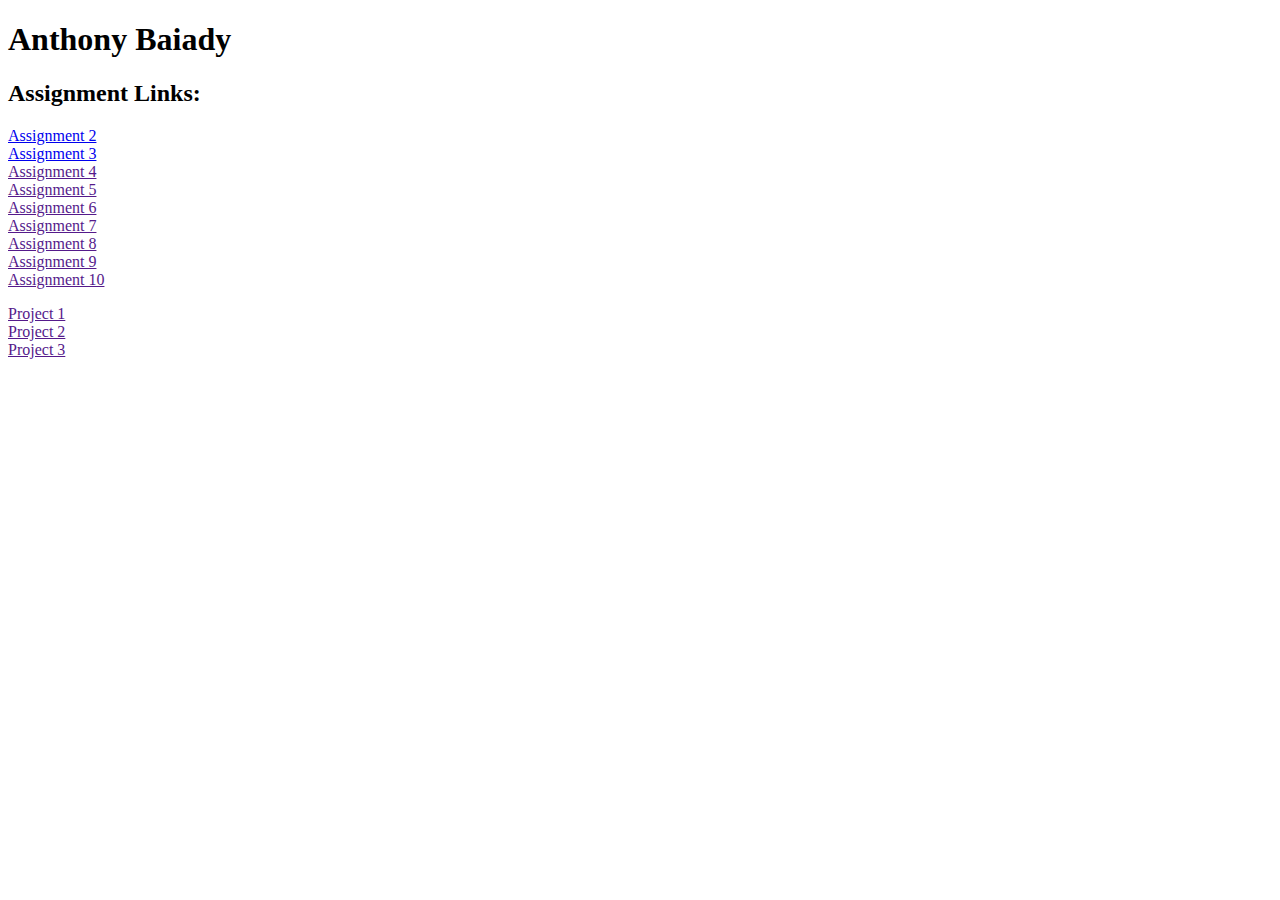
<file: index.html>
<!DOCTYPE html>
<html>
  <head>
    <title> My First Live Site</title>
  </head>

  <body>
    <!-- All of your body content goes between these two <body> tags. -->
    <h1>Anthony Baiady</h1>

    <h2>Assignment Links:</h2>

    <p>
      <a href="/.test/about.html">Assignment 2</a><br />
      <a href="/.project-1/index.html">Assignment 3</a><br />
      <a href="">Assignment 4</a><br />
      <a href="">Assignment 5</a><br />
      <a href="">Assignment 6</a><br />
      <a href="">Assignment 7</a><br />
      <a href="">Assignment 8</a><br />
      <a href="">Assignment 9</a><br />
      <a href="">Assignment 10</a>
    </p>

    <p>
      <a href="">Project 1</a><br />
      <a href="">Project 2</a><br />
      <a href="">Project 3</a>
    </p>

  </body>
</html>
</file>
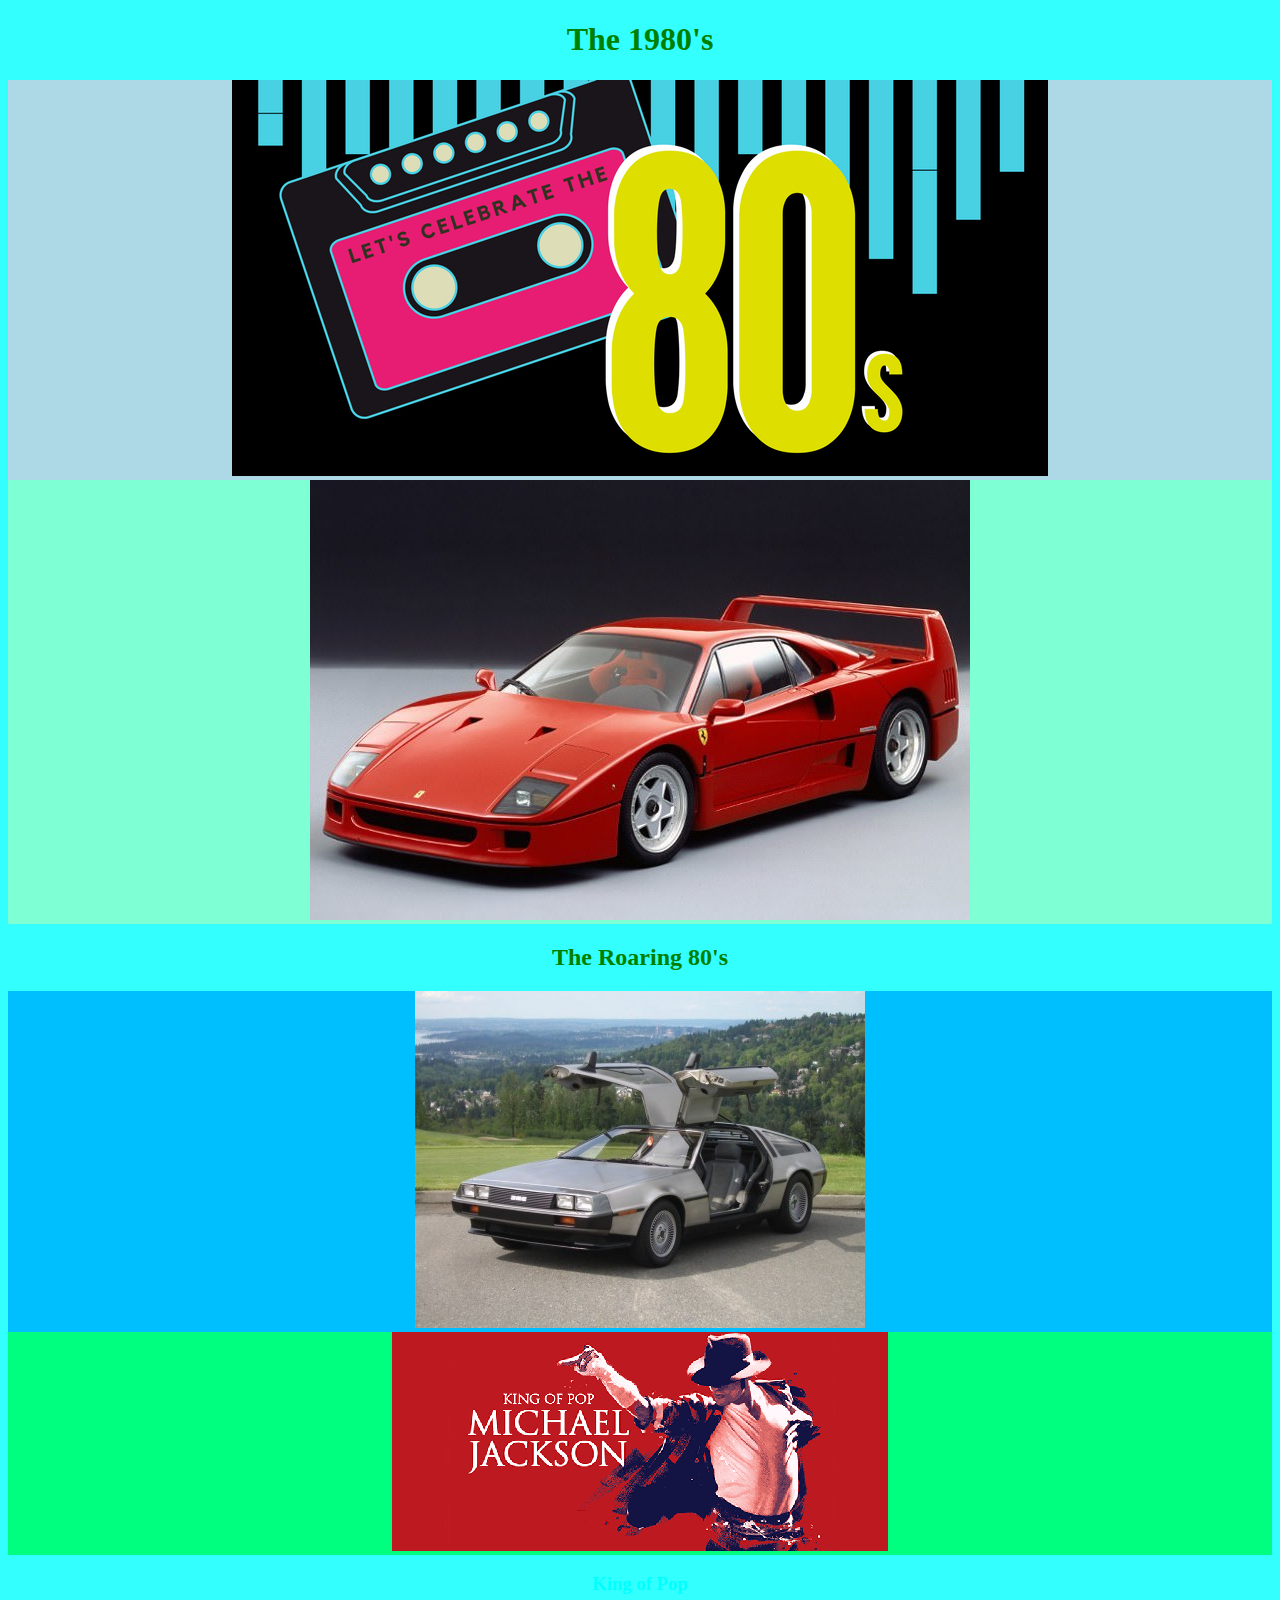
<file: assignment-5/index.html>
<!DOCTYPE html>
<html lang="en-US">
<head>
  <meta charset="utf-8">
  <meta name="author" content="Anthony Baiady">
  <meta name="description" content="Assignment-5">
  <meta name="viewport" content="width=device-width, scale-1.0">
  <link rel="stylesheet" type="text/css" href="./style.css">
  <title>The 1980's</title
  <style>
   </style>
   </head>

   <body>
     <h1>The 1980's</h1>
    <div id="box-one" class="container">
        <img src="./images/1980s-1.png" alt="the 80s" height="396" width="816" />
    </div>
    <div id="box-two" class="container">
        <img src="./images/1980s-2.jpg" alt="80's images" height="440" width="660" />
    </div>
  <h2> The Roaring 80's </h2>
    <div id="box-three" class="container">
        <img src="./images/1980s-3.jpg" alt="80's images" height="337" width="450" />
    </div>
    <div id="box-four" class="container">
        <img src="./images/1980s-4.gif" alt="80's images" height="219" width="496" />
    </div>
    <div id="#box-five" class="container">
       <h3>
        King of Pop
       </h3>
      </div>
</body>
</html>
</file>
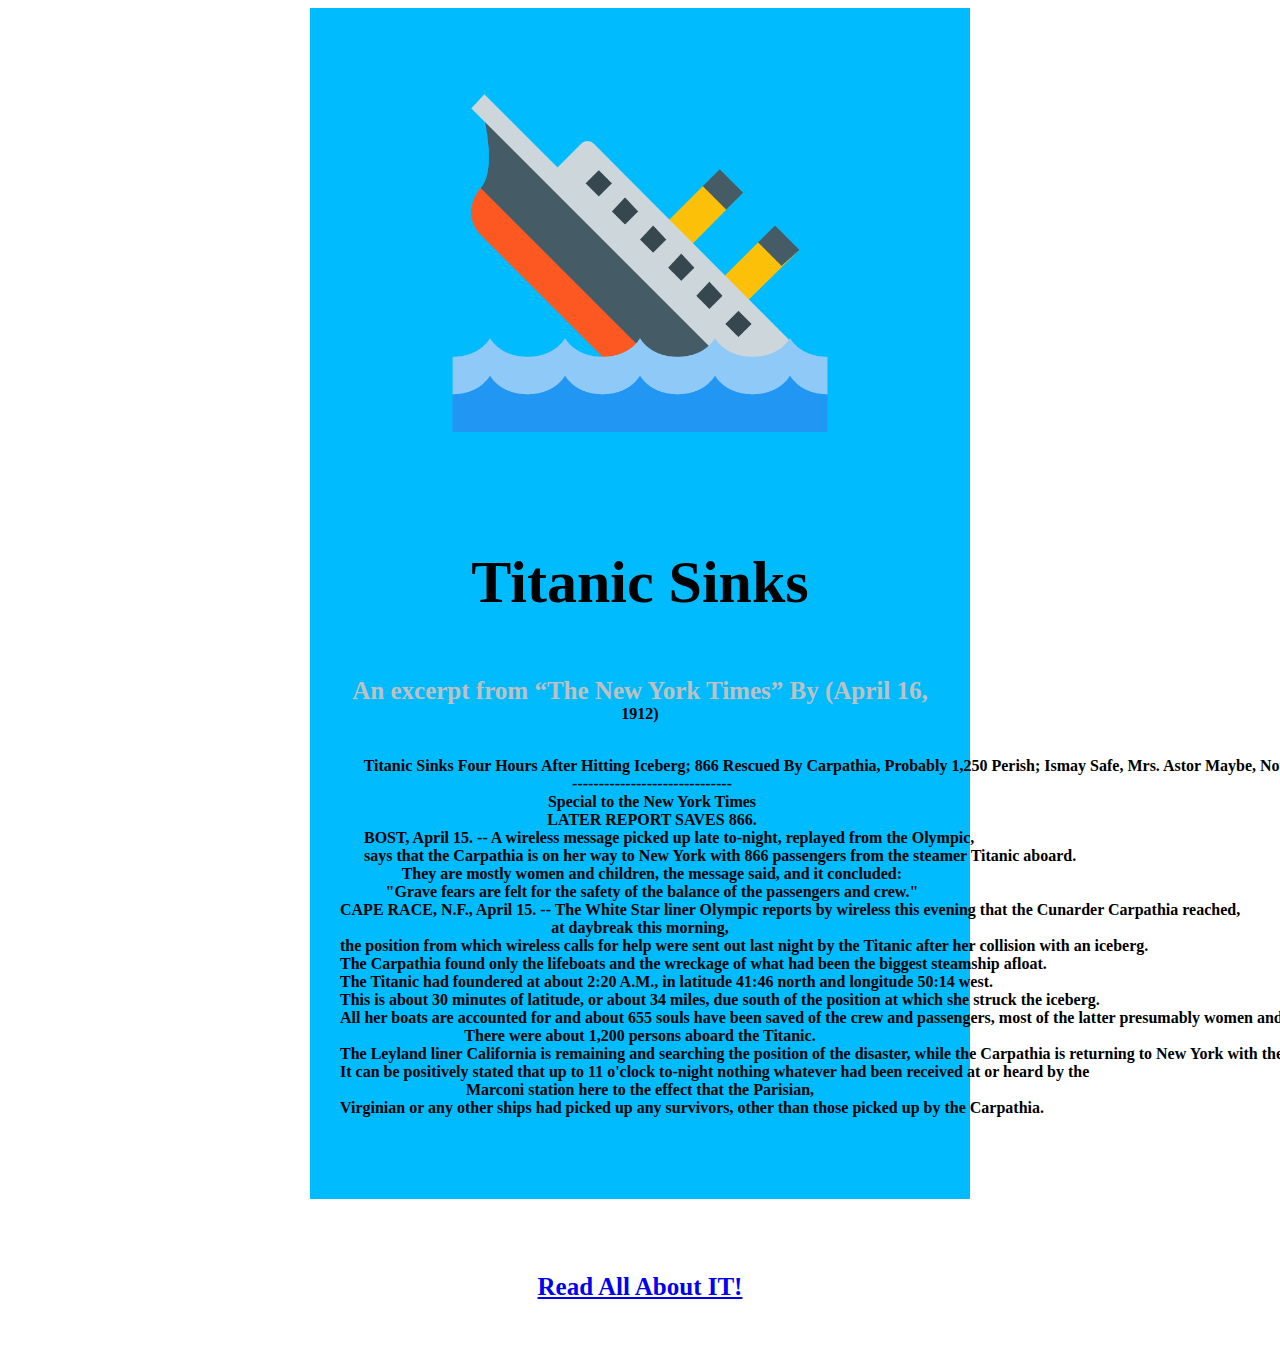
<file: assignment-6/index.html>
<!DOCTYPE html>
<html>

<head>
  <title>Titanic Sinks</title>

<meta charset="UTF-8">
<meta name="Titanic Sniks" content="Titanic Sinks Page">
<meta name="author" content="Anthony Baiady">
<meta name="viewport" content="width=device-width, initial-scale=1.0">
<link rel="stylesheet" type="text/css" href="./css/style.css">
<link rel="stylesheet" type="text/css" href="./css/fonts.css">

 </head>
   <body><center>
     <div id="title" class="container" white-space="pre-wrap" >
 <img src="images/titanic.png" height="450" width="450" align="center">
<p><h1>
<pre>Titanic Sinks</pre></h1>
          <p><b>An excerpt from “The New York Times”
          By  (April 16, 1912)</b></p>
  <p>
    <pre><b>
      Titanic Sinks Four Hours After Hitting Iceberg; 866 Rescued By Carpathia, Probably 1,250 Perish; Ismay Safe, Mrs. Astor Maybe, Noted Names Missing
      ------------------------------
      Special to the New York Times
      LATER REPORT SAVES 866.
      BOST, April 15. -- A wireless message picked up late to-night, replayed from the Olympic,
      says that the Carpathia is on her way to New York with 866 passengers from the steamer Titanic aboard.
      They are mostly women and children, the message said, and it concluded:
      "Grave fears are felt for the safety of the balance of the passengers and crew."
CAPE RACE, N.F., April 15. -- The White Star liner Olympic reports by wireless this evening that the Cunarder Carpathia reached,
at daybreak this morning,
the position from which wireless calls for help were sent out last night by the Titanic after her collision with an iceberg.
The Carpathia found only the lifeboats and the wreckage of what had been the biggest steamship afloat.
The Titanic had foundered at about 2:20 A.M., in latitude 41:46 north and longitude 50:14 west.
This is about 30 minutes of latitude, or about 34 miles, due south of the position at which she struck the iceberg.
All her boats are accounted for and about 655 souls have been saved of the crew and passengers, most of the latter presumably women and children.
There were about 1,200 persons aboard the Titanic.
The Leyland liner California is remaining and searching the position of the disaster, while the Carpathia is returning to New York with the survivors.
It can be positively stated that up to 11 o'clock to-night nothing whatever had been received at or heard by the
Marconi station here to the effect that the Parisian,
Virginian or any other ships had picked up any survivors, other than those picked up by the Carpathia.
</<p>
</<pre> </<b>
</div>
<!--link information-->
<div id="link" class="element-1">
<p><a href="https://archive.nytimes.com/www.nytimes.com/learning/general/onthisday/big/0415.html">Read All About IT!</a></p>
</div>
</center>
   </body>
</file>
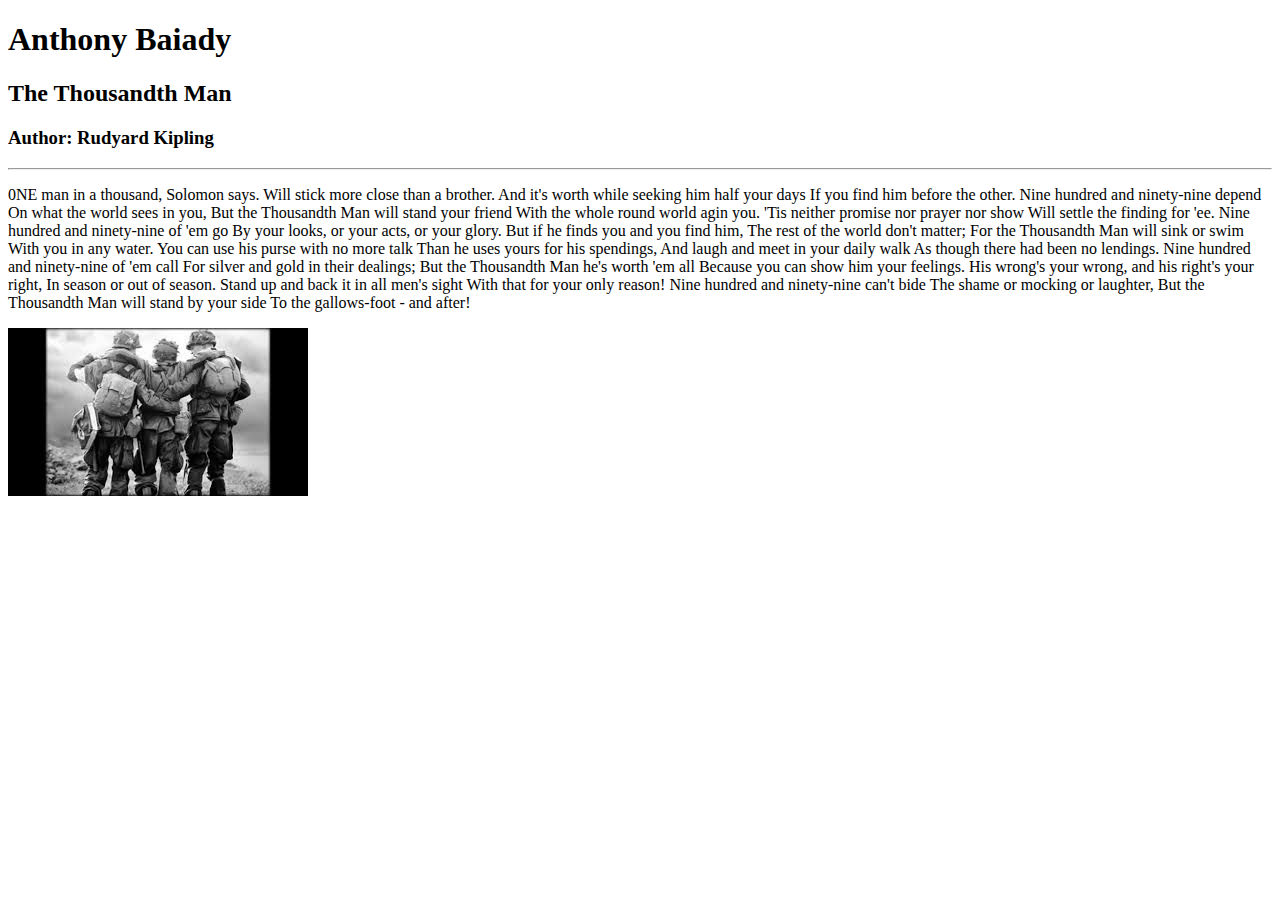
<file: project-1/index.html>
<!DOCTYPE html>
<html>
  <head>
    <title> My First Live Site</title>
  </head>

  <body>
    <!-- All of your body content goes between these two <body> tags. -->
    <h1>Anthony Baiady</h1>

    <h2> The Thousandth Man </h2>
    <h3> Author: Rudyard Kipling</h3>

<hr />

<p> 0NE man in a thousand, Solomon says.
Will stick more close than a brother.
And it's worth while seeking him half your days
If you find him before the other.
Nine hundred and ninety-nine depend
On what the world sees in you,
But the Thousandth Man will stand your friend
With the whole round world agin you.

'Tis neither promise nor prayer nor show
Will settle the finding for 'ee.
Nine hundred and ninety-nine of 'em go
By your looks, or your acts, or your glory.

But if he finds you and you find him,
The rest of the world don't matter;
For the Thousandth Man will sink or swim
With you in any water.

You can use his purse with no more talk
Than he uses yours for his spendings,
And laugh and meet in your daily walk
As though there had been no lendings.

Nine hundred and ninety-nine of 'em call
For silver and gold in their dealings;
But the Thousandth Man he's worth 'em all
Because you can show him your feelings.

His wrong's your wrong, and his right's your right,
In season or out of season.
Stand up and back it in all men's sight
With that for your only reason!

Nine hundred and ninety-nine can't bide
The shame or mocking or laughter,
But the Thousandth Man will stand by your side
To the gallows-foot - and after! </p>

<p>
  <img src="./images/Thousandth man.jpg"><br />
</p>
</html>
</file>
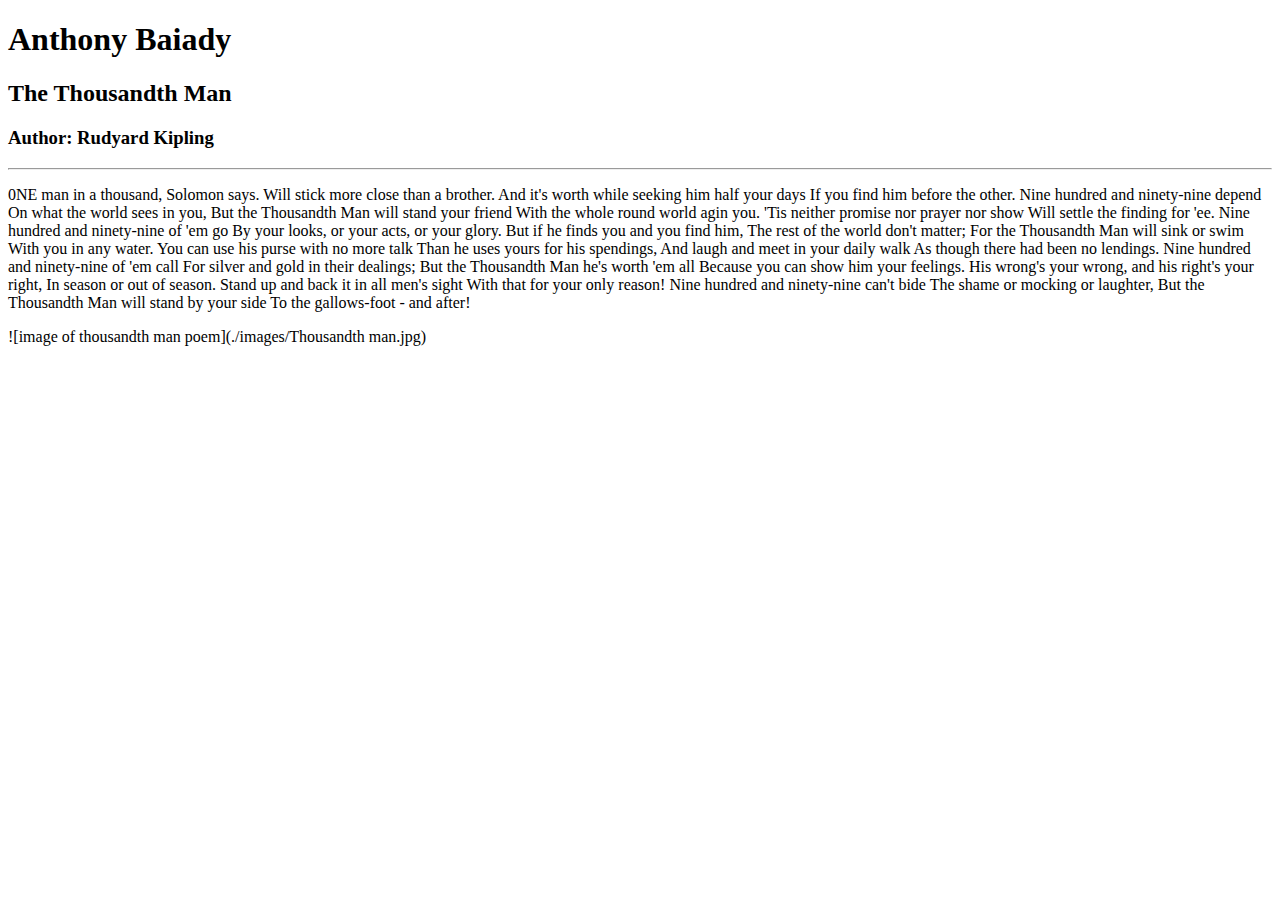
<file: project-1/images/index.html>
<!DOCTYPE html>
<html>
  <head>
    <title> My First Live Site</title>
  </head>

  <body>
    <!-- All of your body content goes between these two <body> tags. -->
    <h1>Anthony Baiady</h1>

    <h2> The Thousandth Man </h2>
    <h3> Author: Rudyard Kipling</h3>

<hr />

<p> 0NE man in a thousand, Solomon says.
Will stick more close than a brother.
And it's worth while seeking him half your days
If you find him before the other.
Nine hundred and ninety-nine depend
On what the world sees in you,
But the Thousandth Man will stand your friend
With the whole round world agin you.

'Tis neither promise nor prayer nor show
Will settle the finding for 'ee.
Nine hundred and ninety-nine of 'em go
By your looks, or your acts, or your glory.

But if he finds you and you find him,
The rest of the world don't matter;
For the Thousandth Man will sink or swim
With you in any water.

You can use his purse with no more talk
Than he uses yours for his spendings,
And laugh and meet in your daily walk
As though there had been no lendings.

Nine hundred and ninety-nine of 'em call
For silver and gold in their dealings;
But the Thousandth Man he's worth 'em all
Because you can show him your feelings.

His wrong's your wrong, and his right's your right,
In season or out of season.
Stand up and back it in all men's sight
With that for your only reason!

Nine hundred and ninety-nine can't bide
The shame or mocking or laughter,
But the Thousandth Man will stand by your side
To the gallows-foot - and after! </p>

![image of thousandth man poem](./images/Thousandth man.jpg)
</html>
</file>
<file: assignment-5/style.css>
body {
  background-color: rgb(51, 255, 255);
  padding: 35;
  text-align: center;
  font-style: Bold;
  font-size: 70;
  color: green;
}
.container {
    color: aqua;
}
#box-one {
    font-style: normal;
    background-color: lightblue;
    text-align: center;
    font-size: 40
}
#box-two {
    font-style: normal;
    background-color: aquamarine;
    text-align: center;
    font-size: 40
}
#box-three {
    font-style: normal;
    background-color: deepskyblue;
    text-align: center;
    font-size: 40
}
#box-four {
    font-style: normal;
    background-color: springgreen;
    text-align: center;
    font-size: 40
}
#box-five {
    background-color: salmon;
    text-align: center;
    font-style: normal;
    font-size: 40
}
</file>
<file: assignment-6/css/style.css>
.container{
   background-color:rgb(0,188,255);
   width: 600px;
   margin: auto;
   padding: 30px;
   border: 10px black;
   font-family:'Charmonman', cursive;
 }
 h1 {
 /*Color Text*/
    color: black;
    text-align: center !important;
     font-family: 'Charmonman', cursive;
     font-size: 60px

 }
p{
  /*Color Text*/
   color: silver
   font-size: 40px;
   /* Set Position */
   text-align: center !important;
    font-family: 'Charmonman', cursive;
    line-height: normal;
}
p::first-line{
  color: silver;
font-size: 25px;
}
 pre{
   /*Color Text*/
    color: black
    font-size: 80px;
    /* Set Position */
    text-align: center !important;
    font-family: 'Charmonman', cursive;
    line-height: normal;
 }

 .element-1{
   font-family: 'Charmonman', cursive;
   font-size: 50px}
   a:hover {
     color:  salmon;
 }
 a:active {
    color: red;
font-style: 'Charmonman', cursive;
}



 #img {

 padding-left: 20px;
 padding-top: 20px;
 float: middle;

 }
</file>
<file: assignment-6/css/fonts.css>
/*adding link for fonts*/
<link href="https://fonts.googleapis.com/css?family=Charmonman" rel="stylesheet">

*{
  font-family: 'Charmonman', serif;
}
</file>
